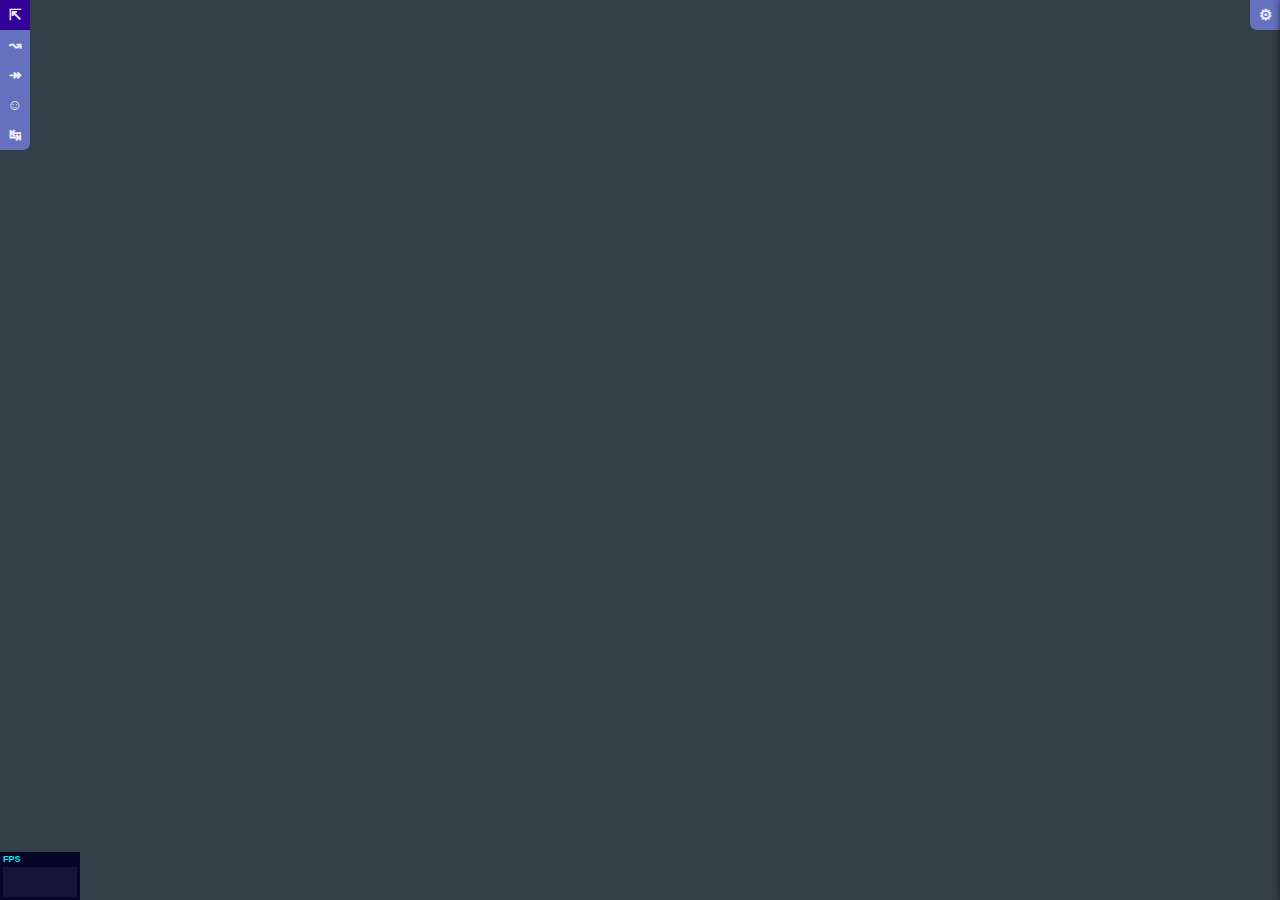
<file: index.html>
<!doctype html>
<html lang="en">
    <head>
        <title>Building Explorer Viewer</title>
        <meta charset="utf-8">
        <link rel="shortcut icon"  href="favicon.png">
        <link rel="stylesheet" type="text/css" href="styles.css">

        <script src="js/globalVariables.js"></script>
        <script src="js/libs/three.min.js"></script>
        <script src="js/libs/OrbitControls.js"></script>
        <script src="js/libs/dijkstra.min.js"></script>
        <script src="js/libs/threex.transparency.js"></script>
        <script src="js/libs/jquery-2.1.3.min.js"></script>
        <script src="js/libs/Stats.js"></script>
        <script src="editor/Arrays.js"></script>
        <script src="js/utils/StorageControler.js"></script>
        <script src="js/utils/Time.js"></script>
        <script src="js/utils/GradiantColor.js"></script>
        <script src="js/EmptyDataObject.js"></script>
        <script type="text/javascript" src="editor/editorjs/Paths.js"></script>
        <script type="text/javascript" src="js/navigation/object.DistanceCalculators.js"></script>
        <script type="text/javascript" src="js/navigation/object.CalculationHelpers.js"></script>
        <script type="text/javascript" src="js/navigation/function.buildMapFromDataPaths.js"></script>
        <script type="text/javascript" src="js/navigation/function.buildVetexNameList.js"></script>
        <script type="text/javascript" src="js/navigation/function.buildVetexCategoryList.js"></script>
        <script type="text/javascript" src="js/userinterface/function.buildShowDiv.js"></script>
        <script type="text/javascript" src="js/drawing/object.Viewer.js"></script>
        <script type="text/javascript" src="js/drawing/object.Geometries.js"></script>
        <script type="text/javascript" src="js/drawing/object.Materials.js"></script>
        <script type="text/javascript" src="js/events/on.document.keypress.js"></script>
        <script type="text/javascript" src="js/events/on..opener.click.js"></script>
        <script type="text/javascript" src="js/events/on..leftDrawer.load.leftDeawer-show.js"></script>
        <script type="text/javascript" src="js/events/on..leftDrawer.route.leftDeawer-show.js"></script>
        <script type="text/javascript" src="js/events/on..leftDrawer.findNext.leftDeawer-show.js"></script>
        <script type="text/javascript" src="js/events/on..leftDrawer.simulationCreator.leftDeawer-show.js"></script>
        <script type="text/javascript" src="js/events/on..leftDrawer.simulationRunner.leftDeawer-show.js"></script>
        <script type="text/javascript" src="js/events/on..leftDrawer.controls.click.js"></script>
        <script type="text/javascript" src="js/snackbars/showPathBar.js"></script>
        <script type="text/javascript" src="js/snackbars/showSimulationBar.js"></script>


        <script type="text/javascript" src="js/events/on.document.ready.js"></script>
        <!--        Simulation Stuff-->
        <script type="text/javascript" src="js/simulation/object.PathSegment.js"></script>
        <script type="text/javascript" src="js/simulation/object.Runner.js"></script>
        <script type="text/javascript" src="js/simulation/object.Simulation.js"></script>

        <script type="text/javascript" src="js/events/on..settings.change.js"></script>

    </head>
    <body>
        <div id="settings">
            <div class="opener">
                &#9881;
            </div>
            <div class="content">
                <div class="settingsLine settingsLineH1">
                    Options
                </div>
                <div class="settingsLine">
                    Draw Floors<br>
                    <select multiple="" id="drawFloors">
                    </select>
                </div>
                <div class="settingsLine">
                    Drawing Height Percentage<br>
                    <input type="number" class="drawingHeightPercentage" min="0" max="100" value="100">
                </div>
            </div>
        </div>
        <div id="leftDrawers">
            <div class="leftDrawer load">
                <div class="content">
                    <h1>Load a model</h1>
                    <label>File: <input type="file" name="loadFile"></label><br /><br />
                </div>
                <div class="controls">
                    <button class="apply">&#10003;</button>
                    <button class="cancel">&#10007;</button>
                </div>
            </div>
            <div class="leftDrawer route">
                <div class="content">
                    <h1>Select a route to show</h1>
                    <select name="from"></select><br /><br />
                    <select name="to" disabled="disabled"></select><br /><br />
                    <label>Use only public ways<input type="checkbox" name="onlyPublic" checked="checked"></label><br /><br />
                    <label>Use only accessible ways<input type="checkbox" name="onlyAccessible" checked="checked"></label><br /><br />
                    <label>Calculation Method <select class="calcType">
                            <option value="0">fastest</option>
                            <option value="1">shortest</option>
                        </select></label><br /><br />
                    <label>Speed&nbsp;<input type="number" name="kmh" value="4">&nbsp;km/h</label><br /><br />
                    <div class="error noRoute">Sorry no route found!</div>
                </div>
                <div class="content">
                    <h1>Sorry this model has no paths</h1>
                </div>
                <div class="controls">
                    <button class="apply">&#10003;</button>
                    <button class="cancel">&#10007;</button>
                </div>
            </div>
            <div class="leftDrawer findNext">
                <div class="content">
                    <h1>Select a route to show</h1>
                    <select name="from"></select><br /><br />
                    <select name="category"></select><br /><br />
                    <label>Use only public ways<input type="checkbox" name="onlyPublic" checked="checked"></label><br /><br />
                    <label>Use only accessible ways<input type="checkbox" name="onlyAccessible" checked="checked"></label><br /><br />
                    <label>Calculation Method <select class="calcType">
                            <option value="0">fastest</option>
                            <option value="1">shortest</option>
                        </select></label><br /><br />
                    <label>Speed&nbsp;<input type="number" name="kmh" value="4">&nbsp;km/h</label><br /><br />
                    <div class="error noRoute">Sorry no route found!</div>
                </div>
                <div class="content">
                    <h1>Sorry this model has no paths</h1>
                </div>
                <div class="controls">
                    <button class="apply">&#10003;</button>
                    <button class="cancel">&#10007;</button>
                </div>
            </div>
            <div class="leftDrawer simulationCreator">
                <div class="content">
                    <h1>Simulation Creator</h1>

                    <label>Habitat: <select name="habitat"></select><br><br></label>
                    <label>Population: <input type="number" name="population" value="10"> <br><br></label>
                    <label>Objective: <select name="objective">
                            <optgroup label="Category"></optgroup>
                            <optgroup label="Room"></optgroup>
                        </select></label><br><br>
                    <button name="add">Add</button><br><br>
                    <table>
                        <thead>
                            <tr><td>Habitat</td><td>Population</td><td>Objective</td><td>Objective Type</td><td>Delete</td></tr>
                        </thead>
                        <tbody>
                        </tbody>
                    </table><br>
                    <input type="file" name="loadFile"> <br>
                    <br><button name="load">Load</button><br><br>
                    <br><br><button name="save">Save</button><br><br>
                </div>
                <div class="controls">
                    <!--                    <button class="apply">&#10003;</button>-->
                    <button class="cancel">&#10007;</button>
                </div>
            </div>
            <div class="leftDrawer simulationRunner">
                <div class="content">
                    <h1>Simulation Runner</h1>
                    <input type="file" name="loadFile"> <br>
                    <br><button name="load">Load a population Map</button><br><br>
                </div>
                <div class="controls">
                    <!--                    <button class="apply">&#10003;</button>-->
                    <button class="cancel">&#10007;</button>
                </div>
            </div>
            <div class="openers">
                <div class="opener">
                    &#x21f1;
                </div>
                <div class="opener">
                    &#8605;
                </div>
                <div class="opener">
                    &#8608;
                </div>
                <div class="opener">
                    &#9786;
                </div>
                <div class="opener">
                    &#8633;
                </div>
            </div>

        </div>
        <div class="snackbars">
            <div class="snackbar showPathBar">
                Your position: <span class="startPosition"></span><br />
                Destination: <span class="endPosition"></span><br />
                Distance (in meters): <span class="distance"></span><br />
                Time to walk approximately: <span class="time"></span><br />
                <div class="controls">
                    <button class="cancel">&#10007;</button>
                </div>
            </div>
            <div class="snackbar showSimulationBar">
                Time: <span class="time"></span><br />
                People in the house: <span class="peopleInTheHouse"></span><br />
                People in safety: <span class="peopleInSafety"></span><br />
                <hr>
                Time to safe all: <span class="time100"></span><br />
                Time to safe 75%: <span class="time75"></span><br />
                Time to safe 50%: <span class="time50"></span><br />
                First out: <span class="firstout"></span><br />
                <div class="controls">
                    <button class="cancel">&#10007;</button>
                </div>
            </div>
        </div>
    </body>
</html>
</file>
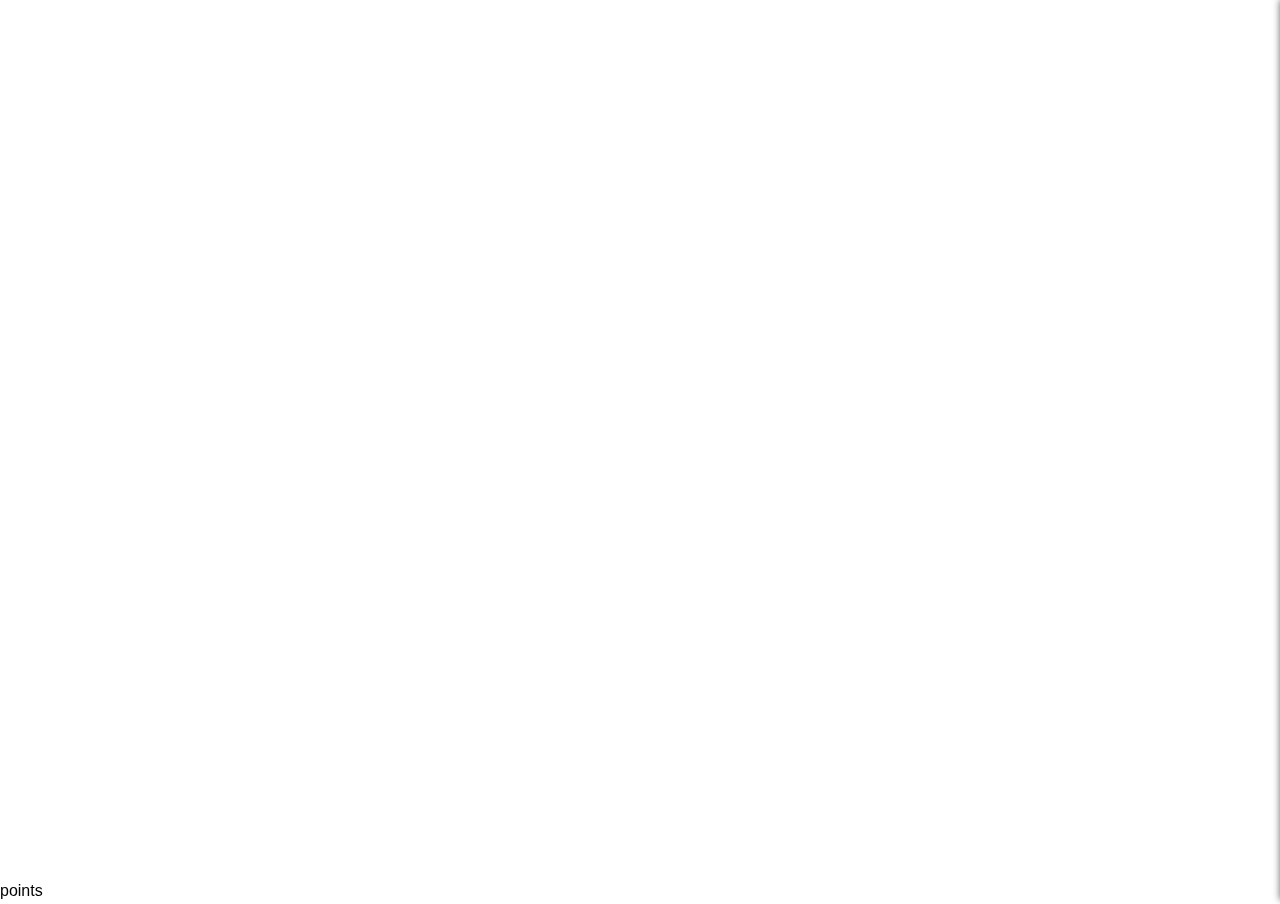
<file: editor/index.html>
<!DOCTYPE html>
<html>
    <head>
        <title>Building Explorer Editor</title>
        <meta charset="UTF-8">
        <meta name="viewport" content="width=device-width, initial-scale=1.0">
        <link rel="shortcut icon"  href="../favicon.png">
        <script src="../js/libs/jquery-2.1.3.min.js"></script>
        <script src="../js/utils/BrowserFuckery.js"></script>
        <script src="../js/utils/Clone.js"></script>
        <script src="Arrays.js"></script>
        <script src="debug.js"></script>

        <script src="editorjs/EdgeSelection.js"></script>
        <script src="editorjs/Storage.js"></script>
        <script src="editorjs/Paths.js"></script>
        <script src="editorjs/InterFloorSelection.js"></script>
        <script src="editorjs/InterFloorObjects.js"></script>
        <script src="editorjs/DefaultOptions.js"></script>
        <script src="editorjs/Drawer.js"></script>
        <script src="ValuesObserver.js"></script>
        <script src="editorjs/PointsManager.js"></script>
        <script src="editorjs/ModelManager.js"></script>
        <script src="editorjs/Viewport.js"></script>
        <script src="editorjs/Styles.js"></script>
        <script src="editorjs/Editor.js"></script>
        <script src="ui-overlay.js"></script>
        <script src="uiProps.js"></script>
        <script src="Settings.js"></script>
        <script src="userinterface.js"></script>
        <script src="userinterface-keys.js"></script>
        <script>
            $(document).ready(function () {
                $(".ui-overlay").on("showen", function (a, b, c) {
                    $(this).animate({
                        left: "0%"
                    }, 200);
                });
                uioverlay.addOnBeforeCloseFunction(function (selector, cfn) {
                    $(selector).animate({
                        left: "-100%"
                    }, 200, function () {
                        cfn();
                    });
                    return true;
                });
            });


        </script>

        <link rel="stylesheet" type="text/css" href="styles.css">
    </head>
    <body  style="overflow: hidden">
        <canvas id="canvas"></canvas>
        <div class="ui-overlay" id="toString">
            <h1>Import/Export</h1>
            <textarea id="textarea"></textarea><br /><br />
            <button name="save" >Save</button>
            <div class="controls">
                <button class="apply">&#10003;</button>
                <button class="cancel">&#10007;</button>
            </div>
        </div>
        <div class="ui-overlay" id="backgroundImage">
            <h1>Background</h1>
            <h2>Set A Background</h2>
            <input type="file" id="backgroundImageInput">
            <div class="controls">
                <button class="cancel">&#10007;</button>
            </div>       
        </div>
        <div class="ui-overlay" id="floorManager">
            <h1>Floor Manager</h1>
            <h2>select working floor</h2>
            <select id="floorManagerSelectFloor"></select><br>
            <h2>create a new floor</h2>
            <button id="floorManagerNewFloor">new</button>
            <h2>floors</h2>
            <table><thead><tr><td>name</td><td>number of objects</td><td>x</td><td>y</td><td>z</td><td>height</td><td>delete</td><td>copy</td></tr></thead><tbody id="floorManagerTable"></tbody></table>
            <div class="controls">
                <button class="cancel">&#10007;</button>
            </div>
        </div>
        <div class="ui-overlay" id="interFloorObjects">
            <h1>Inter Floor Objects</h1>
            <table><thead><tr><td>floor</td><td>x</td><td>y</td><td>height</td></tr></thead><tbody id="interFloorPointsTable"></tbody></table><br>
            <button id="interFloorObjectsClear">clear</button>
            <button id="interFloorObjectsNewWall">create wall</button>
            <button id="interFloorObjectsNewFloor">create floor</button>
            <div class="controls">
                <button class="cancel">&#10007;</button>
            </div>            
            <table><thead><tr><td>type</td><td>points</td><td>delete</td></thead><tbody id="interFloorPointsObjectsTable"></tbody></table>
        </div>
        <div class="ui-overlay" id="PathPoints">
            <h1>Path Points</h1>
            <table><thead><tr><td>Name</td><td>x</td><td>y</td><td>Floor Index</td><td>Public (1/0)</td><td>Internal Name</td><td>Description</td><td>Categories</td><td>Save</td></tr></thead><tbody id="PathPointsPointsTable"></tbody></table><br>
            <div class="controls">
                <button class="cancel">&#10007;</button>
            </div>        
        </div>
        <div class="ui-overlay" id="PathEdges">
            <h1>Path Edges</h1>
            <table><thead><tr><td>Points</td><td>from</td><td>to</td><td>A->B</td><td>B->A</td><td>Public</td><td>Accessible</td><td>Internal Description</td><td>Edit</td><td>Delete</td></thead><tbody id="PathEdgesTable"></tbody></table>
            <div class="controls">
                <button class="cancel">&#10007;</button>
            </div>        
        </div>
        <div class="ui-overlay" id="newPathPoint">
            <h1>New Path Point</h1>
            Name: <input type="text" name="name" /><br />
            Public: <input type="checkbox" name="public" /><br />
            Internal name: <input type="text" name="internalName" /><small> (falls leer wird der Name übernommen)</small><br />
            Description: <input type="text" name="description" /><br />
            Categories (separated by ,) <input type="text" name="categories" /><br />
            <input type="hidden" name="x" /><br />
            <input type="hidden" name="y" /><br />
            <br />
            <div class="controls">
                <button id="newPathPointOk" class="apply">&#10003;</button>
                <button id="newPathPointCancel" class="cancel">&#10007;</button>
            </div>        
        </div>
        <div class="ui-overlay" id="newPathEdge">
            <h1>New Edge</h1>
            <span class="gradientAB">Metric A->B:</span>&nbsp;<input type="text" name="AB" value="100"/><br /><br />
            <span class="gradientBA" >Metric B->A:</span>&nbsp;<input type="text" name="BA" /><small> (if empty A->B will be used)</small><br />
            Public: <input type="checkbox" name="public" checked="checked"/><br />
            Accessible <input type="checkbox" name="accessible" checked="checked"/><br />
            Internal description: <input type="text" name="internalDescription" /><br />
            <br />
            <div class="controls">
                <button class="transparent">&#10070;</button> 
                <button id="newPathEdgeOk" class="apply">&#10003;</button> 
                <button id="newPathEdgeCancel" class="cancel">&#10007;</button>
            </div>
        </div>
        <div class="ui-overlay" id="modelSettings">
            <h1>Model Settings</h1>
            Scale <small>(pixels per meter)</small>: <input type="number" name="modelSettings.pxPerMeter" /><br />
            <br />
            <div class="controls">
                <button id="modelSettingsOk" class="apply">&#10003;</button> 
                <button class="cancel">&#10007;</button>
            </div>
        </div>
        <div class="ui-overlay" id="help">
            <h1>Help</h1>
            <table><thead><tr><td>Key</td><td>Description</td></tr></thead>
                <tbody>
                    <tr><td>w</td><td>Make sure that 2 or more points are selected to draw one or more walls between the ponits. Note that no wall is created between the first and the last selected point.</td></tr>
                    <tr><td>W</td><td>Switch to auto wall mode. A wall will be created between every new seleced point and the last selected point.</td></tr>
                    <tr><td>s</td><td>Make sure that 2 points are selected to draw a window</td></tr>
                    <tr><td>d</td><td>Make sure that 2 points are selected to draw a door</td></tr>
                    <tr><td>f</td><td>Make sure that 3 or 4 points are selected to draw a floor</td></tr>
                    <tr><td>p</td><td>Redraw the editor</td></tr>
                    <tr><td>l</td><td>Clear the viewport</td></tr>
                    <tr><td>k</td><td>Delete all stored data (no recovery)</td></tr>
                    <tr><td>-&gt; (arrow)</td><td>Move the viewport 50px right </td></tr>
                    <tr><td>&lt;- (arrow)</td><td>Move the viewport 50px left </td></tr>
                    <tr><td>^ (arrow)</td><td>Move the viewport 50px up </td></tr>
                    <tr><td>v (arrow)</td><td>Move the viewport 50px down </td></tr>
                    <tr><td>c</td><td>Move the viewport to its central position</td></tr>
                    <tr><td>e</td><td>Open the import/export interface </td></tr>
                    <tr><td>2</td><td>Set the number of maximal selected points to </td></tr>
                    <tr><td>4</td><td>Set the number of maximal selected points to 4</td></tr>
                    <tr><td>3</td><td>Reset the zoom level zo 0</td></tr>
                    <tr><td>b</td><td>Open the background image interface</td></tr>
                    <tr><td>+</td><td>Zoom in</td></tr>
                    <tr><td>-</td><td>Zoom out</td></tr>
                    <tr><td>h</td><td>Show the help interface</td></tr>
                    <tr><td>[esc]</td><td>Close the opened interface</td></tr>
                    <tr><td>u</td><td>Toggle the auto selection of newly created points</td></tr>
                    <tr><td>x</td><td>Delete all elements the selected points equals the points of the element (floor, wall, ...) </td></tr>
                    <tr><td>X</td><td>Delete all elements which are connected to least one of the selected points</td></tr>
                    <tr><td>v</td><td>Open the 3D viewer</td></tr>
                    <tr><td>q</td><td>Switch between points and movePoints mode. To move a point select the point by clicking at it and click on any empty space on the editor to set the points new position. </td></tr>
                    <tr><td>Q</td><td>Switch between points and movePathPoints mode. To move a pathPoint select the pathPoint by clicking at it and click on any empty space on the editor to set the pathPoints new position. </td></tr>
                    <tr><td>j</td><td>Open the floor management interface</td></tr>
                    <tr><td>i</td><td>Open the management interface for the inter floor objects</td></tr>
                    <tr><td>I</td><td>Switch between the interfloorSelectionMode and the points mode</td></tr>
                    <tr><td>ä</td><td>Switch between the pathPoint and the points mode</td></tr>
                    <tr><td>Ä</td><td>Open the pathPoint management interface</td></tr>
                    <tr><td>ö</td><td>Switch between the edge and the points mode</td></tr>
                    <tr><td>Ö</td><td>Open the pathEdge management interface</td></tr>
                    <tr><td>t</td><td>Unselect all selected points</td></tr>
                    <tr><td>z</td><td>Remove unused points. Point which are not part of any element (floor, wall, ...)</td></tr>
                    <tr><td>.</td><td>Open the settings interface</td></tr>
                </tbody></table>
            <div class="controls">
                <button class="cancel">&#10007;</button>
            </div>        
        </div>
        <div id="bottomLeft">
            <div id="cords"></div>
            <div id="mouseMode"></div>
        </div>
        <div id="settings">
            <div class="settingsLine settingsLineH1">
                Settings
            </div>
            <div class="settingsLine">
                Draw<br>
                <select multiple="" size="7" id="settingsDrawingParts">
                    <option selected="selected" value="wall">Walls</option>
                    <option selected="selected" value="floor">Floors</option>
                    <option selected="selected" value="door">Doors</option>
                    <option selected="selected" value="window">Windows</option>
                    <option selected="selected" value="pathpoints">Path Points</option>
                    <option selected="selected" value="pathedges">Path Edges</option>
                    <option selected="selected" value="points">Points</option>
                </select>
            </div>
            <div class="settingsLine">
                Mouse Mode<br>
                <select id="settingsMouseMode">
                    <option value="points">Draw</option>
                    <option value="PathPoints">Path Points</option>
                    <option value="edges">Edges</option>
                    <option value="interFloorSelectionMode">Interfloor Objects</option>
                    <option value="movePoint">Move Point</option>
                    <option value="movePathPoint">Move Path Point</option>
                    <option value="autoWall">Auto Wall</option>
                </select>
            </div>
            <div class="settingsLine">
                Max. Selected Points<br>
                <select id="settingsMaxSelected">
                    <option value="-1">Endless</option>
                    <option value="1">1</option>
                    <option value="2">2</option>
                    <option value="3">3</option>
                    <option value="4">4</option>
                </select>
            </div>
            <div class="settingsLine">
                Auto Select New Points<br>
                <input type="checkbox" id="settingsAutoSelect" >
            </div>
            <div class="settingsLine">
                Editor Style<br>
                <select id="settingsEditorStyle">
                    <option value="ClassicStyle">Classic Style</option>
                    <option value="GoodStyle">Good Style</option>
                    <option value="MonoStyle">Mono Style</option>
                </select>
            </div>
            <div class="settingsLine">
                Move Randering Mode<br>
                <select id="settingsMoveRanderingMode">
                    <option value="0">Classic Mode</option>
                    <option value="1" selected="selected">Fast Mode</option>
                </select>
            </div>
        </div>
    </body>
</html>
</file>
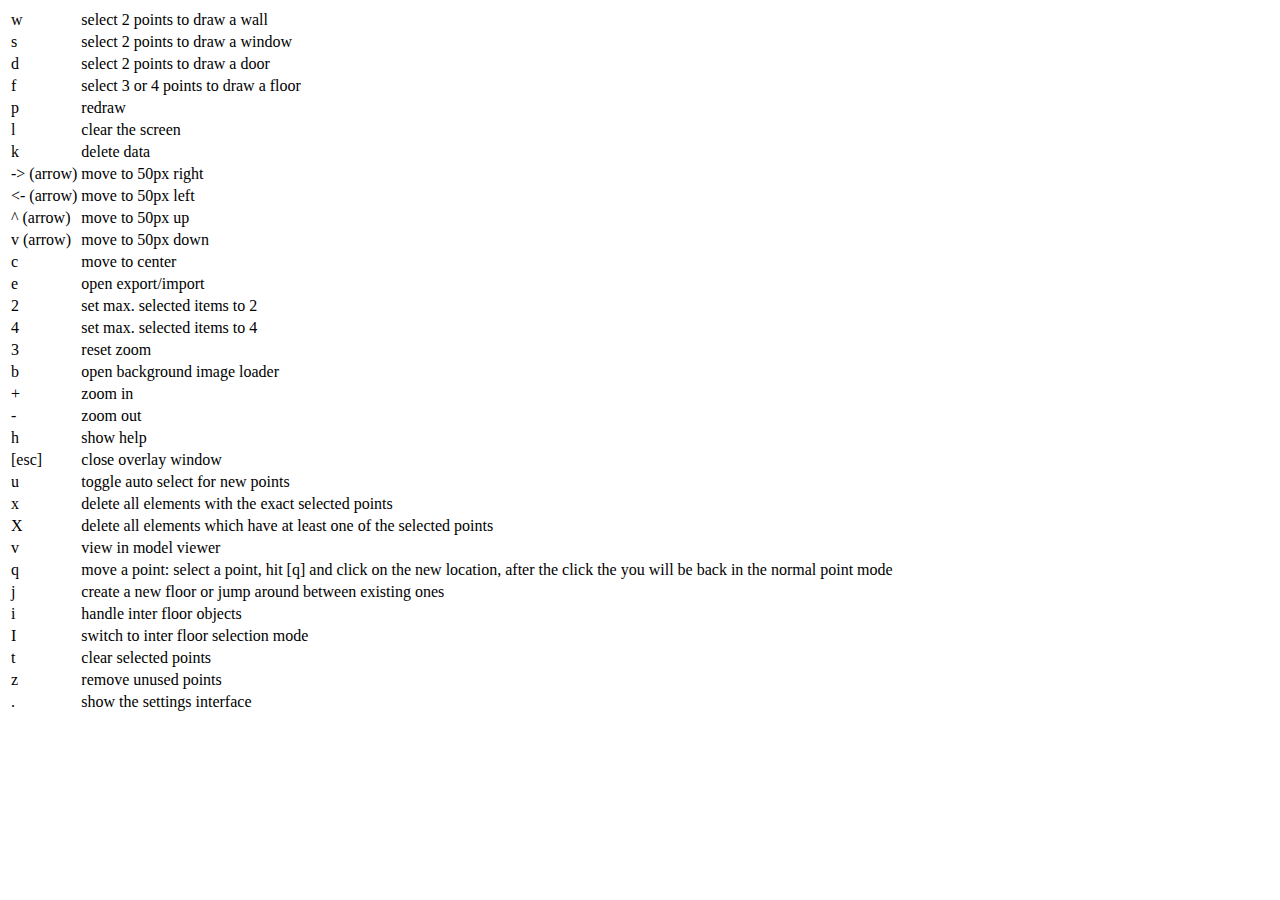
<file: editor/help.html>
<!DOCTYPE html>
<!--
To change this license header, choose License Headers in Project Properties.
To change this template file, choose Tools | Templates
and open the template in the editor.
-->
<html>
    <head>
        <title>TODO supply a title</title>
        <meta charset="UTF-8">
        <meta name="viewport" content="width=device-width, initial-scale=1.0">
    </head>
    <body>
          <table>
                <tr>
                    <td>
                        w
                    </td>
                    <td>
                        select 2 points to draw a wall
                    </td>
                </tr>
                <tr>
                    <td>
                        s
                    </td>
                    <td>
                        select 2 points to draw a window
                    </td>
                </tr>
                <tr>
                    <td>
                        d
                    </td>
                    <td>
                        select 2 points to draw a door
                    </td>
                </tr>
                <tr>
                    <td>
                        f
                    </td>
                    <td>
                        select 3 or 4 points to draw a floor
                    </td>
                </tr>
                <tr>
                    <td>
                        p
                    </td>
                    <td>
                        redraw
                    </td>
                </tr>
                <tr>
                    <td>
                        l
                    </td>
                    <td>
                        clear the screen
                    </td>
                </tr>
                <tr>
                    <td>
                        k
                    </td>
                    <td>
                        delete data
                    </td>
                </tr>
                <tr>
                    <td>
                        -&gt; (arrow)
                    </td>
                    <td>
                        move to 50px right 
                    </td>
                </tr>
                <tr>
                    <td>
                        &lt;- (arrow)
                    </td>
                    <td>
                        move to 50px left 
                    </td>
                </tr>
                <tr>
                    <td>
                        ^ (arrow)
                    </td>
                    <td>
                        move to 50px up 
                    </td>
                </tr>
                <tr>
                    <td>
                        v (arrow)
                    </td>
                    <td>
                        move to 50px down 
                    </td>
                </tr>
                <tr>
                    <td>
                        c
                    </td>
                    <td>
                        move to center 
                    </td>
                </tr>
                <tr>
                    <td>
                        e
                    </td>
                    <td>
                        open export/import 
                    </td>
                </tr>
                <tr>
                    <td>
                        2
                    </td>
                    <td>
                        set max. selected items to 2
                    </td>
                </tr>
                <tr>
                    <td>
                        4
                    </td>
                    <td>
                        set max. selected items to 4
                    </td>
                </tr>
                <tr>
                    <td>
                        3
                    </td>
                    <td>
                        reset zoom
                    </td>
                </tr>
                <tr>
                    <td>
                        b
                    </td>
                    <td>
                        open background image loader
                    </td>
                </tr>
                <tr>
                    <td>
                        +
                    </td>
                    <td>
                        zoom in
                    </td>
                </tr>
                <tr>
                    <td>
                        -
                    </td>
                    <td>
                        zoom out
                    </td>
                </tr>
                <tr>
                    <td>
                        h
                    </td>
                    <td>
                        show help
                    </td>
                </tr>
                <tr>
                    <td>
                        [esc]
                    </td>
                    <td>
                        close overlay window
                    </td>
                </tr>
                <tr>
                    <td>
                        u
                    </td>
                    <td>
                        toggle auto select for new points
                    </td>
                </tr>
                <tr>
                    <td>
                        x
                    </td>
                    <td>
                        delete all elements with the exact selected points
                    </td>
                </tr>
                <tr>
                    <td>
                        X
                    </td>
                    <td>
                        delete all elements which have at least one of the selected points
                    </td>
                </tr>
                <tr>
                    <td>
                        v
                    </td>
                    <td>
                        view in model viewer
                    </td>
                </tr>
                <tr>
                    <td>
                        q
                    </td>
                    <td>
                        move a point: select a point, hit [q] and click on the new location, after the click the you will be back in the normal point mode
                    </td>
                </tr>
                <tr>
                    <td>
                        j
                    </td>
                    <td>
                        create a new floor or jump around between existing ones
                    </td>
                </tr>
                <tr>
                    <td>
                        i
                    </td>
                    <td>
                        handle inter floor objects
                    </td>
                </tr>
                <tr>
                    <td>
                        I
                    </td>
                    <td>
                        switch to inter floor selection mode
                    </td>
                </tr>
                <tr>
                    <td>
                        t
                    </td>
                    <td>
                        clear selected points
                    </td>
                </tr>
                <tr>
                    <td>
                        z
                    </td>
                    <td>
                        remove unused points
                    </td>
                </tr>
                <tr>
                    <td>
                        .
                    </td>
                    <td>
                        show the settings interface
                    </td>
                </tr>
            </table>
    </body>
</html>
</file>
<file: styles.css>
/* 
    Created on : May 2, 2015, 11:39:29 PM
    Author     : Mario Aichinger <aichingm@gmail.com>
*/

html , body, body > canvas{
    margin: 0;
    padding: 0;
    font-family: sans-serif;
    overflow: hidden;
}
body > canvas{
    position: fixed;
    top:0;
    left: 0;
    right: 0;
    bottom: 0;
}

#settings{
    position: fixed;
    top: 0;
    bottom:0;
    right: -200px;
    z-index: 1;
    float: left;
}
#settings .opener{
    color: #ebecf4;
    background-color: #6571be;
    width: 30px;
    height: 30px;
    text-align: center;
    line-height: 30px;
    font-weight: bold;
    font-size: 15px;
    width: 30px;
    height: 30px;
    float: left;
    cursor: pointer;
}
#settings .opener {
    border-bottom-left-radius: 7px;
}
#settings .content{
    background-color: #6571be;
    box-shadow: -0px 0px 7px 0px rgba(0,0,0,0.6);
    font-weight: lighter;
    float: left;
    height: 100%;
    overflow-y: auto;
    overflow-x: hidden;
}
.settingsLine{
    width: 190px;
    padding: 5px  5px 10px 5px;
    color: #ebecf4;
    font-variant:small-caps;
    font-size: 18px;

}
.settingsLineH1{
    font-size: 24px;
}
.settingsLine *{
    width:190px;
}

.leftDrawer{
    z-index: 15;
    position: absolute;
    top: 0;
    left: calc(-100%);
    width: 100%;
    height: 100%;
}


.leftDrawer .content{
    z-index: 15;
    color: #ebecf4;
    float: left;
    background-color: #6571be;
    width: calc(100% - 30px);
    height: 100%;
    padding: 15px;
    overflow-y: scroll;
}
.leftDrawer .content h1{
    margin-top: 0;
    color: #ebecf4;
    font-variant:small-caps;
    font-size: 24px;
}
.leftDrawer .content h2{
    margin-top: 0;
    color: #ebecf4;
    font-variant:small-caps;
    font-size: 18px;
}
.openers{
    z-index: 1;
    position: absolute;
    top: 0;
    bottom: 0;
    float: left;
    width: 30px;
}
.openers .opener{
    color: #ebecf4;
    background-color: #6571be;
    width: 30px;
    height: 30px;
    text-align: center;
    line-height: 30px;
    font-weight: bold;
    font-size: 15px;
}
.openers .opener:hover{
    background-color: #330099;
    cursor: pointer;

}
.openers .opener:last-child {
    border-bottom-right-radius: 7px;
}



/***************************BUTTONS&CONTROLES IN LEFT DRAWER*****************/
.leftDrawer .controls{
    position: absolute;top: 10px;right: 15px;
}

button{
    border: 0 none;
    border-radius: 2px 2px 2px 2px;
    color: #ebecf4;
    cursor: pointer;
    display: inline-block;
    font-family: Arial,sans-serif;
    font-size: 18px;
    font-weight: bold;
    line-height: 20px;
    margin-bottom: 0;
    padding: 7px 10px;
    text-transform: none;
    font-variant:small-caps;
    transition: all 0.3s ease 0s;
    -moz-transition: all 0.3s ease 0s;
    -webkit-transition: all 0.3s ease 0s;
}
.leftDrawer .controls  button:disabled {
    background-color: #999999 !important;
}
.leftDrawer .controls button.cancel {
    background: none repeat scroll 0 0 #E0645C;
}
.leftDrawer .controls button.cancel:hover {
    /*background: none repeat scroll 0 0 #999999;*/
    background: none repeat scroll 0 0 #444444;
}
.leftDrawer .controls button.apply {
    background: none repeat scroll 0 0 #46b98a;
}
.leftDrawer .controls button.apply:hover {
    background: none repeat scroll 0 0 #444444;
}

.leftDrawer button {
    background: none repeat scroll 0 0 #2DB6CF;
}
.leftDrawer button:hover {
    background: none repeat scroll 0 0 #444444;
}
/******** LEFT DRAWER INPUTS ************/
.leftDrawer  input, .leftDrawer  select{
    border: 0 none;
    border-radius: 2px 2px 2px 2px;
    color: #444444;
    cursor: pointer;
    display: inline-block;
    font-family: Arial,sans-serif;
    font-size: 18px;
    font-weight: bold;
    line-height: 20px;
    margin-bottom: 0;
    padding: 7px 10px;
    text-transform: none;
    transition: all 0.3s ease 0s;
    -moz-transition: all 0.3s ease 0s;
    -webkit-transition: all 0.3s ease 0s;
}

.error{
    display: none;
}
/******** SNACKBAR ************/
.snackbars{
    z-index: 2;
    position: absolute;
    bottom: 0;
    left: calc(50% - 400px);
}
.snackbar{
    color: #ebecf4;
    background-color: #6571be;
    width: 800px;
    height: 100px;
    padding: 15px;
    border-top-left-radius: 5px;
    border-top-right-radius: 5px;
    display: none;
    overflow-y: scroll;
}
.snackbars .snackbar .controls{
    position: absolute;
    top: 10px;
    right: 15px;
}
.snackbars .snackbar .controls button.cancel {
    background: none repeat scroll 0 0 #E0645C;
}
.snackbars .snackbar .controls button.cancel:hover {
    background: none repeat scroll 0 0 #444444;
}
.snackbars .snackbar.showPathBar span.startPosition {
    color: #F2470C;
}
.snackbars .snackbar.showPathBar span.endPosition {
    color: #ffff00;
}
.snackbars .snackbar.showSimulationBar {
}
</file>
<file: editor/styles.css>
html,body{
    margin: 0;
    padding:0;
    font-family: sans-serif;
}

.ui-overlay{
    position: fixed;
    top:0;
    left: -100%;
    width: calc(100% - 30px);
    height: calc(100% - 30px);
    display: none; 
    background-color: #6571be;
    overflow: auto;
    padding: 15px;
    z-index: 3;
}
.ui-overlay h1{
    margin-top: 0;
    color: #ebecf4;
    font-variant:small-caps;
    font-size: 24px;
}
.ui-overlay h2{
    margin-top: 0;
    color: #ebecf4;
    font-variant:small-caps;
    font-size: 18px;
}
.ui-overlay textarea{
    width: calc(100% - 5px);
    height: calc(100% - 100px);
}
.ui-overlay .controls{
    position: absolute;top: 10px;right: 15px;
}


#bottomLeft{
    position: fixed;
    bottom: 0;
    left: 0;
    float: left;
    z-index: 2;
}
#bottomLeft div{
    float: left;
    margin-right: 5px;
}
#settings{
    position: fixed;
    top: 0;
    bottom:0;
    right: -200px;
    background-color: #6571be;
    width: 200px;
    box-shadow: -0px 0px 7px 0px rgba(0,0,0,0.6);
    font-weight: lighter;
    overflow-y: auto;
    overflow-x: hidden;
}
.settingsLine{
    width: 190px;
    padding: 5px  5px 10px 5px;
    color: #ebecf4;
    font-variant:small-caps;
    font-size: 18px;

}
.settingsLineH1{
    font-size: 24px;
}
.settingsLine *{
    width:190px;
}


.gradientAB{
    /* values are dynamic --> userinterface.js JUMP_MARK DGC*/
}
.gradientBA{
    /* values are dynamic --> userinterface.js JUMP_MARK DGC*/
}


/***************************BUTTONS IN OVERLAY*****************/

.ui-overlay  button{
    border: 0 none;
    border-radius: 2px 2px 2px 2px;
    color: #ebecf4;
    cursor: pointer;
    display: inline-block;
    font-family: Arial,sans-serif;
    font-size: 18px;
    font-weight: bold;
    line-height: 20px;
    margin-bottom: 0;
    padding: 7px 10px;
    text-transform: none;
    font-variant:small-caps;
    transition: all 0.3s ease 0s;
    -moz-transition: all 0.3s ease 0s;
    -webkit-transition: all 0.3s ease 0s;
}
.ui-overlay .controls button.cancel {
    background: none repeat scroll 0 0 #E0645C;
}
.ui-overlay .controls button.cancel:hover {
    /*background: none repeat scroll 0 0 #999999;*/
    background: none repeat scroll 0 0 #444444;
}
.ui-overlay .controls button.apply {
    background: none repeat scroll 0 0 #46b98a;
}
.ui-overlay .controls button.apply:hover {
    background: none repeat scroll 0 0 #444444;
}

.ui-overlay button {
    background: none repeat scroll 0 0 #2DB6CF;
}
.ui-overlay button:hover {
    background: none repeat scroll 0 0 #444444;
}

/******** OVERLAY INPUTS ************/
.ui-overlay  input, .ui-overlay  select{
    border: 0 none;
    border-radius: 2px 2px 2px 2px;
    color: #444444;
    cursor: pointer;
    display: inline-block;
    font-family: Arial,sans-serif;
    font-size: 18px;
    font-weight: bold;
    line-height: 20px;
    margin-bottom: 0;
    padding: 7px 10px;
    text-transform: none;
    transition: all 0.3s ease 0s;
    -moz-transition: all 0.3s ease 0s;
    -webkit-transition: all 0.3s ease 0s;
}


/******** OVERLAY TABLES ************/

.ui-overlay table {
    font-family: sans-serif;
    -webkit-font-smoothing: antialiased;
    overflow: auto;
    width: 100%;
    border: none;
    margin: 0;
    padding: 0;
}
.ui-overlay table thead tr td {
    /*background-color: rgb(112, 196, 105);*/
    background-color:#444444;

    font-weight: normal;
    color: #ebecf4;
    padding: 5px 5px;
    text-align: center;
}
.ui-overlay table td {
    /*background-color: rgb(238, 238, 238);*/
    background-color:#999999;
    padding: 5px 5px;
    /*color: rgb(111, 111, 111);*/
    color: #ebecf4;
}
.ui-overlay table td.center {
    font-weight: normal;
    text-align: center;
}
</file>
